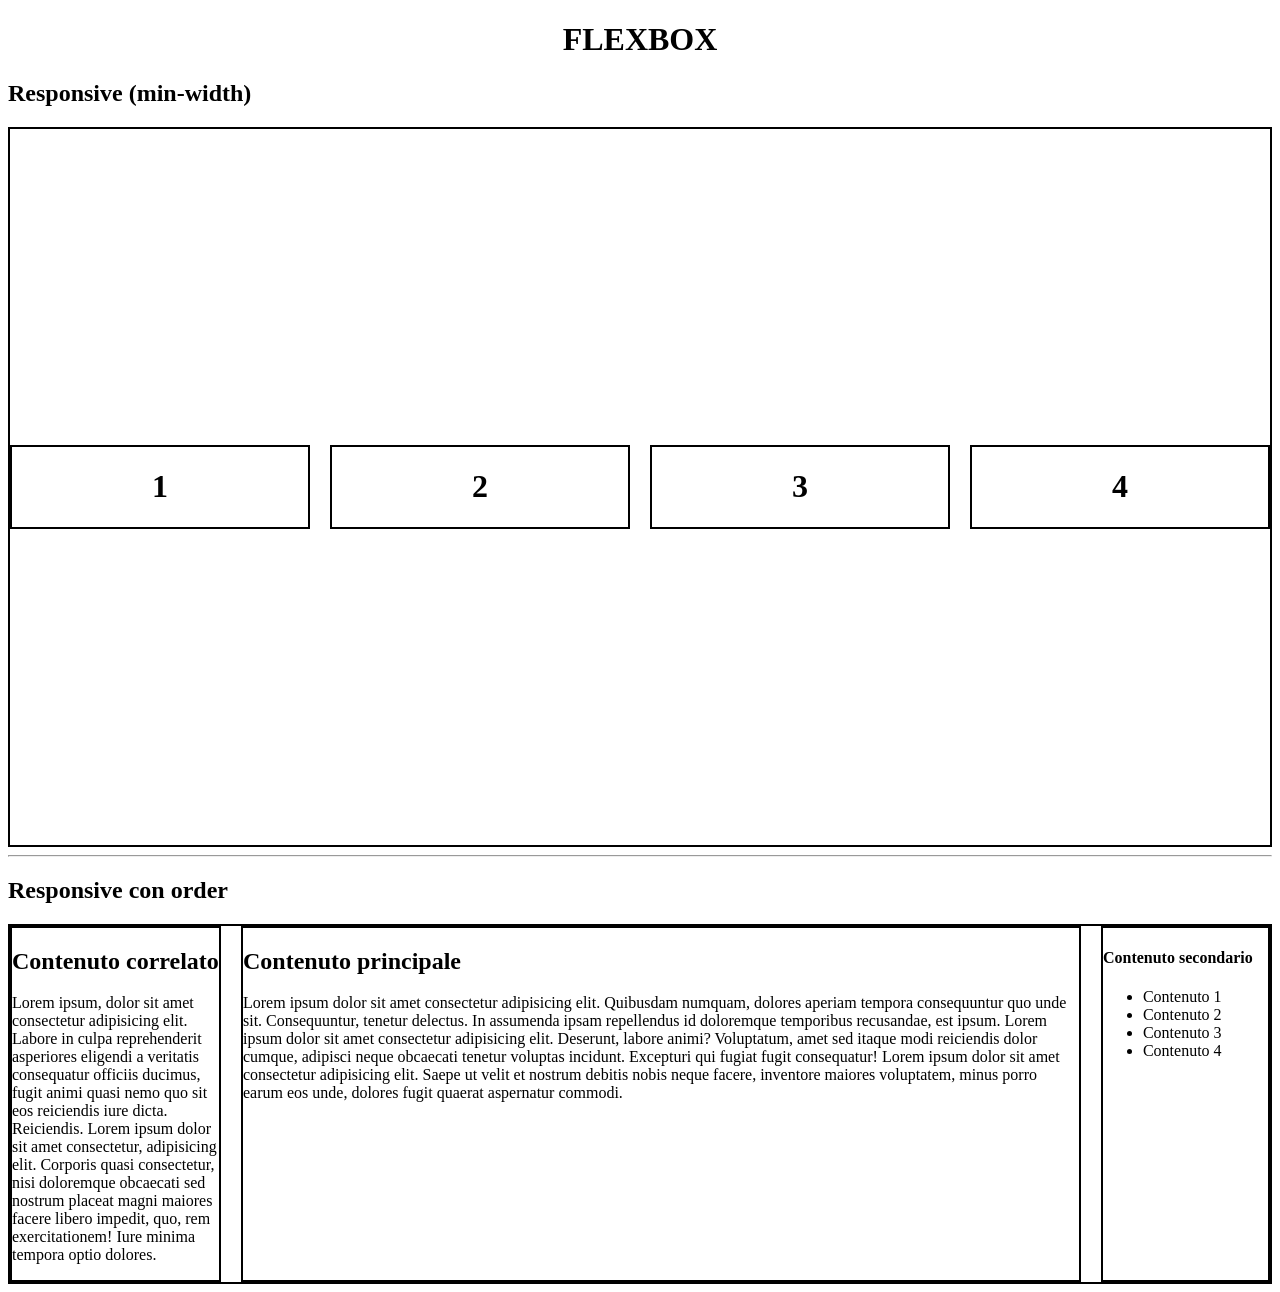
<file: teoria/index.html>
<!doctype html>
<html lang="it">
	<head>
		<meta charset="UTF-8" />
		<meta name="viewport" content="width=device-width, initial-scale=1.0" />
		<title>Flexbox</title>
        <link rel="stylesheet" type="text/css" href="assets/css/style.css" />
	</head>
	<body>
		<h1>FLEXBOX</h1>

		<h2>Responsive (min-width)</h2>

		<div class="container">
			<div class="item1">
				<h1>1</h1>
			</div>
			<div class="item2">
				<h1>2</h1>
			</div>
			<div class="item3">
				<h1>3</h1>
			</div>
			<div class="item4">
				<h1>4</h1>
			</div>
		</div>

        <hr />

        <h2>Responsive con order</h2>

        <div class="content">
            <main>
                <h2>Contenuto principale</h2>
                <p>Lorem ipsum dolor sit amet consectetur adipisicing elit. Quibusdam numquam, dolores aperiam tempora consequuntur quo unde sit. Consequuntur, tenetur delectus. In assumenda ipsam repellendus id doloremque temporibus recusandae, est ipsum. Lorem ipsum dolor sit amet consectetur adipisicing elit. Deserunt, labore animi? Voluptatum, amet sed itaque modi reiciendis dolor cumque, adipisci neque obcaecati tenetur voluptas incidunt. Excepturi qui fugiat fugit consequatur! Lorem ipsum dolor sit amet consectetur adipisicing elit. Saepe ut velit et nostrum debitis nobis neque facere, inventore maiores voluptatem, minus porro earum eos unde, dolores fugit quaerat aspernatur commodi.</p>
            </main>
            <article>
                <h2>Contenuto correlato</h2>
                <p>Lorem ipsum, dolor sit amet consectetur adipisicing elit. Labore in culpa reprehenderit asperiores eligendi a veritatis consequatur officiis ducimus, fugit animi quasi nemo quo sit eos reiciendis iure dicta. Reiciendis. Lorem ipsum dolor sit amet consectetur, adipisicing elit. Corporis quasi consectetur, nisi doloremque obcaecati sed nostrum placeat magni maiores facere libero impedit, quo, rem exercitationem! Iure minima tempora optio dolores.</p>
            </article>
            <aside>
                <h4>Contenuto secondario</h4>
                <ul>
                    <li>Contenuto 1</li>
                    <li>Contenuto 2</li>
                    <li>Contenuto 3</li>
                    <li>Contenuto 4</li>
                </ul>
            </aside>
        </div>
	</body>
</html>
</file>
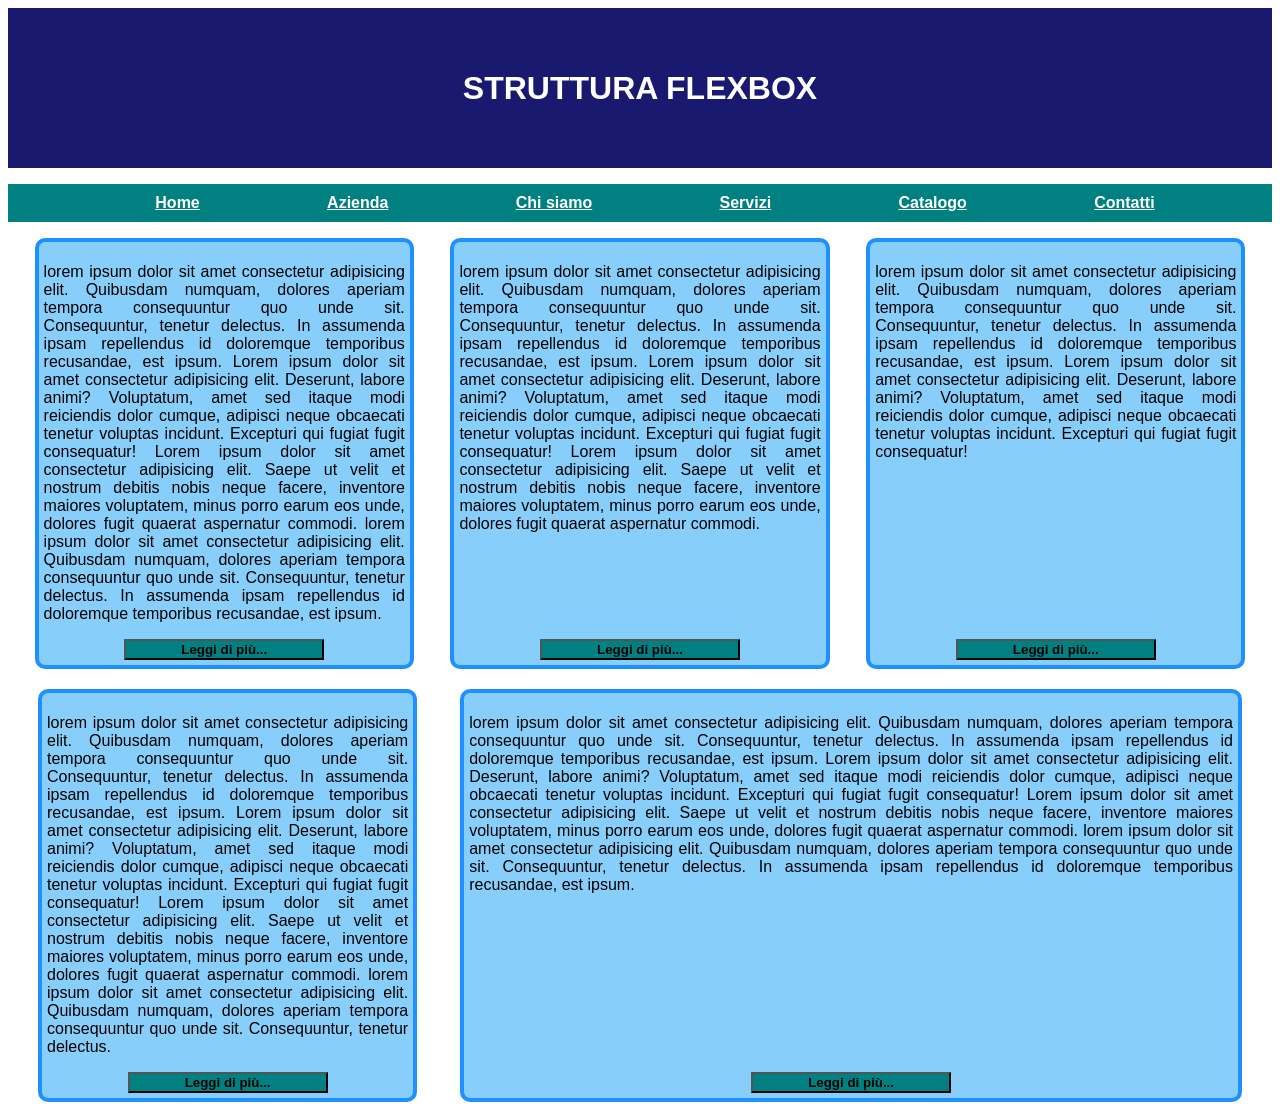
<file: teoria/struttura.html>
<!doctype html>
<html lang="it">
	<head>
		<meta charset="UTF-8" />
		<meta name="viewport" content="width=device-width, initial-scale=1.0" />
		<title>Struttura Flexbox</title>
        <link rel="stylesheet" type="text/css" href="assets/css/struttura.css" />
    </head>

    <body>
        <header>
            <div class="logo">
                <h1 class="logo-header">STRUTTURA FLEXBOX</h1>
            </div>
        </header>

        <nav class="main-nav">
            <ul class="main-menu">
                <li class="menu-item"><a class="menu-link" href="javascript:void(0)">Home</a></li>
                <li class="menu-item"><a class="menu-link" href="javascript:void(0)">Azienda</a></li>
                <li class="menu-item"><a class="menu-link" href="javascript:void(0)">Chi siamo</a></li>
                <li class="menu-item"><a class="menu-link" href="javascript:void(0)">Servizi</a></li>
                <li class="menu-item"><a class="menu-link" href="javascript:void(0)">Catalogo</a></li>
                <li class="menu-item"><a class="menu-link" href="javascript:void(0)">Contatti</a></li>
            </ul>
        </nav>

        <div class="container">
            <section class="articoli">
                <div class="content">
                    <article>
                        <p>lorem ipsum dolor sit amet consectetur adipisicing elit. Quibusdam numquam, dolores aperiam tempora consequuntur quo unde sit. Consequuntur, tenetur delectus. In assumenda ipsam repellendus id doloremque temporibus recusandae, est ipsum. Lorem ipsum dolor sit amet consectetur adipisicing elit. Deserunt, labore animi? Voluptatum, amet sed itaque modi reiciendis dolor cumque, adipisci neque obcaecati tenetur voluptas incidunt. Excepturi qui fugiat fugit consequatur! Lorem ipsum dolor sit amet consectetur adipisicing elit. Saepe ut velit et nostrum debitis nobis neque facere, inventore maiores voluptatem, minus porro earum eos unde, dolores fugit quaerat aspernatur commodi. lorem ipsum dolor sit amet consectetur adipisicing elit. Quibusdam numquam, dolores aperiam tempora consequuntur quo unde sit. Consequuntur, tenetur delectus. In assumenda ipsam repellendus id doloremque temporibus recusandae, est ipsum.</p>
                        <button href="#">Leggi di più...</button>
                    </article>
                </div>
                <div class="content">
                    <article>
                        <p>lorem ipsum dolor sit amet consectetur adipisicing elit. Quibusdam numquam, dolores aperiam tempora consequuntur quo unde sit. Consequuntur, tenetur delectus. In assumenda ipsam repellendus id doloremque temporibus recusandae, est ipsum. Lorem ipsum dolor sit amet consectetur adipisicing elit. Deserunt, labore animi? Voluptatum, amet sed itaque modi reiciendis dolor cumque, adipisci neque obcaecati tenetur voluptas incidunt. Excepturi qui fugiat fugit consequatur! Lorem ipsum dolor sit amet consectetur adipisicing elit. Saepe ut velit et nostrum debitis nobis neque facere, inventore maiores voluptatem, minus porro earum eos unde, dolores fugit quaerat aspernatur commodi. </p>
                        <button href="#">Leggi di più...</button>
                    </article>
                </div>
                <div class="content">
                    <article>
                        <p>lorem ipsum dolor sit amet consectetur adipisicing elit. Quibusdam numquam, dolores aperiam tempora consequuntur quo unde sit. Consequuntur, tenetur delectus. In assumenda ipsam repellendus id doloremque temporibus recusandae, est ipsum. Lorem ipsum dolor sit amet consectetur adipisicing elit. Deserunt, labore animi? Voluptatum, amet sed itaque modi reiciendis dolor cumque, adipisci neque obcaecati tenetur voluptas incidunt. Excepturi qui fugiat fugit consequatur! </p>
                        <button href="#">Leggi di più...</button>
                    </article>
                </div>
                <div class="content">
                    <article>
                        <p>lorem ipsum dolor sit amet consectetur adipisicing elit. Quibusdam numquam, dolores aperiam tempora consequuntur quo unde sit. Consequuntur, tenetur delectus. In assumenda ipsam repellendus id doloremque temporibus recusandae, est ipsum. Lorem ipsum dolor sit amet consectetur adipisicing elit. Deserunt, labore animi? Voluptatum, amet sed itaque modi reiciendis dolor cumque, adipisci neque obcaecati tenetur voluptas incidunt. Excepturi qui fugiat fugit consequatur! Lorem ipsum dolor sit amet consectetur adipisicing elit. Saepe ut velit et nostrum debitis nobis neque facere, inventore maiores voluptatem, minus porro earum eos unde, dolores fugit quaerat aspernatur commodi. lorem ipsum dolor sit amet consectetur adipisicing elit. Quibusdam numquam, dolores aperiam tempora consequuntur quo unde sit. Consequuntur, tenetur delectus. </p>
                        <button href="#">Leggi di più...</button>
                    </article>
                </div>
                <div class="content">
                    <article>
                        <p>lorem ipsum dolor sit amet consectetur adipisicing elit. Quibusdam numquam, dolores aperiam tempora consequuntur quo unde sit. Consequuntur, tenetur delectus. In assumenda ipsam repellendus id doloremque temporibus recusandae, est ipsum. Lorem ipsum dolor sit amet consectetur adipisicing elit. Deserunt, labore animi? Voluptatum, amet sed itaque modi reiciendis dolor cumque, adipisci neque obcaecati tenetur voluptas incidunt. Excepturi qui fugiat fugit consequatur! Lorem ipsum dolor sit amet consectetur adipisicing elit. Saepe ut velit et nostrum debitis nobis neque facere, inventore maiores voluptatem, minus porro earum eos unde, dolores fugit quaerat aspernatur commodi. lorem ipsum dolor sit amet consectetur adipisicing elit. Quibusdam numquam, dolores aperiam tempora consequuntur quo unde sit. Consequuntur, tenetur delectus. In assumenda ipsam repellendus id doloremque temporibus recusandae, est ipsum.</p>
                        <button href="#">Leggi di più...</button>
                    </article>
                </div>
            </section>
        </div>
</file>
<file: teoria/assets/css/style.css>
* {
	box-sizing: border-box;
}

.container, .content {
	display: flex;
	flex-direction: column;
	height: 80vh;
	border: 2px solid black;
	justify-content: space-around;
	align-items: center;
	gap: 20px;
}

h1 {
	text-align: center;
}

.container div, .content main, .content article, .content aside {
	border: 2px solid black;
	/*   height: 100%; */
	width: 100%;
}

@media screen and (min-width: 768px) {
	.container {
		flex-direction: row;
        flex-wrap: wrap;
	}

	.container div {
		width: 48%;
	}
}

@media screen and (min-width: 1200px) {
	.container {
		flex-wrap: nowrap;
	}
}

@media screen and (min-width: 992px) {
    .content {
        flex-direction: row;
        flex-wrap: nowrap;
        align-items: flex-start;
        height: auto;
    }

    .content article {
        order: 1;
        width: 25%;
        align-self: stretch;
    }

    .content main {
        order: 2;
        flex-grow: 1;
        align-self: stretch;
    }

    .content aside {
        order: 3;
        width: 20%;
        align-self: stretch;
    }
}
</file>
<file: teoria/assets/css/struttura.css>
* {
box-sizing: border-box;
font-family: Arial, Helvetica, sans-serif;
}

header {
    display: flex;
    justify-content: center;
    align-items: center;
    height: 160px;
    background-color: #191970;
    color: white;
}

nav {
    background-color: #008080;
}

nav ul li a:link, nav ul li a:visited {
    color: white;
}

nav ul li {
    list-style-type: none;
    font-weight: bold;
}

nav ul {
    display: flex;
    flex-direction: column;
    gap: 20px;
    padding: 10px;
    padding-inline-start: 40px;
}

.articoli {
    display: flex;
    flex-wrap: wrap;
    justify-content: space-evenly;
    gap: 15px;
}

.content {
    display: flex;
    flex-direction: column;
    background-color: #87cefa;
    border: 4px solid #1e90ff;
    border-radius: 10px;
    width:45%;
    padding: 5px;

}

.articoli .content:last-child {
    flex-grow: 1;
}

.content p {
    text-align: justify;
}

article {
    display: flex;
    flex-direction: column;
    flex: 1;
    justify-content: space-between;
}

article button {
    font-weight: bold;
    background-color: #008080;
    width: 200px;
    margin-top: auto;
    align-self: center;
}


@media screen and (min-width: 768px) {
    .content {
        width:30%;
    }

    .articoli .content:nth-child(4) {
        flex-grow: 1;
    }

    nav ul {
        flex-direction: row;
        justify-content: space-evenly;
    }
}

@media screen and (min-width: 1200px) {
    .articoli .content:nth-child(4) {
        flex-grow: 0;
    }

    .articoli .content:nth-child(4), .articoli .content:last-child {
        margin: 0 30px;
    }

    .articoli .content:last-child {
        margin-left: 3px;
    }

    .articoli {
        gap: 20px 10px;
    }
}
</file>
